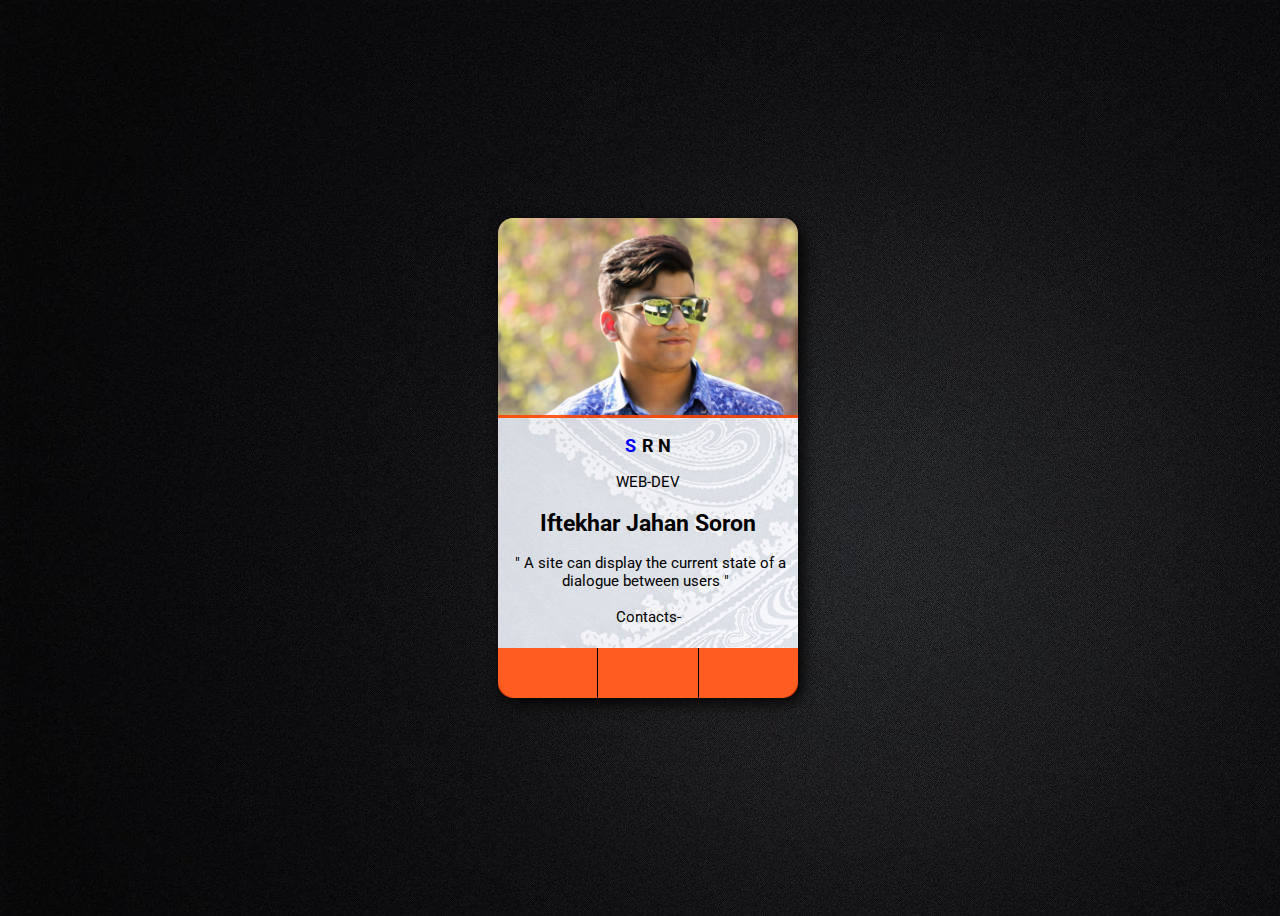
<file: CARD.html>
<!DOCTYPE html>
<html lang="en">
<head>
    <link href="https://maxcdn.bootstrapcdn.com/font-awesome/4.6.3/css/font-awesome.min.css" rel="stylesheet" integrity="sha384-T8Gy5hrqNKT+hzMclPo118YTQO6cYprQmhrYwIiQ/3axmI1hQomh7Ud2hPOy8SP1" crossorigin="anonymous">
    <link href="https://fonts.googleapis.com/css2?family=Roboto:wght@500&display=swap" rel="stylesheet">
    <meta charset="UTF-8">
    <meta name="viewport" content="width=device-width, initial-scale=1.0">
    <link rel="stylesheet" href="style2.css">
    <title>card</title>
</head>
<body>
    <div class="card">
        <div class="c-img">
            
        </div>
        <div class="c-txt">
           <h3><a href="https://sites.google.com/view/eftekhar-jahan-soron/home?authuser=0" target="blank" id="nsh">S</a>R N</h3>
           <p><i class="fa fa-html5" aria-hidden="true"></i>WEB-DEV
           </p>
           <h2>Iftekhar Jahan Soron</h2>
           <p2>" A site can display the current state of a dialogue between users "</p2><br><br>
           <p3>Contacts-<br>
           </p3>
        </div>
        <div class="c-ftr">
            <div class="post">
                <a href="https://www.facebook.com/profile.php?id=100009207061699" target="blank" id="fb"><i class="fa fa-facebook" aria-hidden="true"></i></a>
            </div>
            <div class="view border">
                <a href="mailto:iftekhar.soron@gmail.com" target="blank" id="ml"><i class="fa fa-envelope-o" aria-hidden="true"></i></a>
            </div>
            <div class="comments">
                <a href="tel:+8801752281870" target="blank" id="phn"><i class="fa fa-phone" aria-hidden="true"></i></a>
            </div>
        </div>
    </div>
</body>
</html>
</file>
<file: style2.css>
body{
    width: 100vw;
    height: 100vh;
    display: flex;
    align-items: center;
    justify-content: center;
    background: url("bbg.jpg");
    overflow: hidden;
}

.card{
    display: grid;
    grid-template-columns: 300px;
    grid-template-rows: 200px 230px 50px;
    grid-template-areas: "img" "txt" "ftr";

    font-family: 'Roboto', sans-serif;
    border-radius: 18px;
    background-color: white;
    box-shadow: 5px 5px 15px rgba(0,0,0,0.9);
    text-align: center;
}

.c-img{
    grid-area: img;
    background: url(srn.jpg);
    border-top-left-radius: 15px;
    border-top-right-radius: 15px;
    background-size: cover;
    border-bottom: 3px solid rgba(255, 68, 0, 0.87);

}

.c-txt{
    grid-area: txt;
    font-size: 15px;
    background: url(wht.jpg);
    
}

.c-ftr{
    grid-area: ftr;
    display: grid;
    background-color: rgba(255, 68, 0, 0.87);
    border-bottom-left-radius: 15px;
    border-bottom-right-radius: 15px;
    grid-template-rows: auto;
    grid-template-columns: auto auto auto;
    color: white;
    font-weight: bold;
}

.c-ftr > div{
    text-align: center;
    padding: 5px;
}
.c-ftr .border{
    border-left: 1px solid black;
    border-right: 1px solid black;
}
.post{
   font-size: 30px;
}
.view{
    font-size: 30px;
}
.comments{
    font-size: 30px;
}

p4{
    font-size: 10px;
}

#fb:hover{
    color: blue;
}
#ml:hover{
    color: red;
}
#phn:hover{
    color: lime;
}

h3 a{
    text-decoration: none;
    color: blue;
}
h3 a:hover{
    text-decoration: underline;
}

p3{
    text-align: center;
    margin-top:10px;   
}
p2{
    margin-top: 0;
    padding: 5px;
    margin-bottom: 0;
}
a{
    color: black;
    letter-spacing: 6px;
}

.card:hover{
    transform: scale(1.2);
    box-shadow: 8px 10px 15px rgba(0,0,0,0.9);
}
</file>
